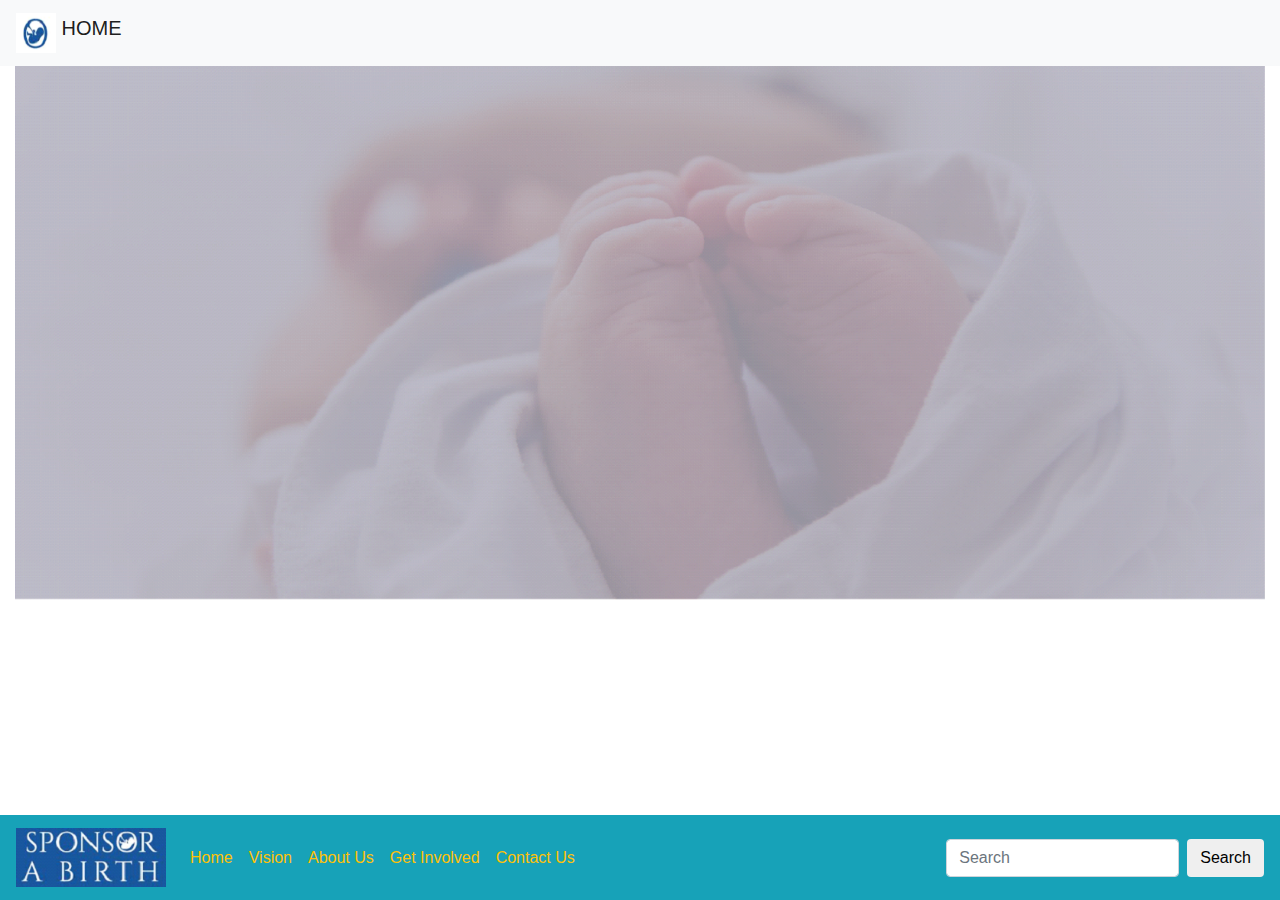
<file: index.html>
<!DOCTYPE html>
<html lang="en">

<head>
    <title>Sponser A Birth</title>
    <link rel="icon" href="assets/img/faviicon.gif">
    <meta charset="UTF-8">
    <meta name="viewport" content="width=device-width, initial-scale=1.0">
    <meta http-equiv="X-UA-Compatible" content="ie=edge">
    <link rel="stylesheet" href="assets/css/style.css">

    <!-- ++++++++++this CDN for a icons ++++++++++++ -->
    <link rel="stylesheet" href="https://cdnjs.cloudflare.com/ajax/libs/font-awesome/4.7.0/css/font-awesome.min.css">

    <!-- Latest compiled and minified CSS -->
    <link rel="stylesheet" href="https://maxcdn.bootstrapcdn.com/bootstrap/4.1.3/css/bootstrap.min.css">

    <!-- jQuery library -->
    <script src="https://ajax.googleapis.com/ajax/libs/jquery/3.3.1/jquery.min.js"></script>

    <!-- Popper JS -->
    <script src="https://cdnjs.cloudflare.com/ajax/libs/popper.js/1.14.3/umd/popper.min.js"></script>

    <!-- Latest compiled JavaScript -->
    <script src="https://maxcdn.bootstrapcdn.com/bootstrap/4.1.3/js/bootstrap.min.js"></script>

</head>

<!-- +++++++++++++++++++++++++++++++++++++++++++++START BODY SECTION++++++++++++++++++++++++++++++++++++++++++++++++++++ -->

<body>
    <div class="container-fluid">
        <nav class="navbar navbar-light fixed-top btn-outline-light">
            <a class="navbar-brand" href="#">
                <img src="assets/img/favicon.png" width="40" height="40" class="d-inline-block align-top" alt="">
                HOME
            </a>
        </nav>
    </div>

    <div class="container-fluid">
        <img src="assets/img/homeimg.png" style="width:100%;height: 600px;">
    </div>
























    <!-- ++++++++++++++++++++++BOTTOM NAVBAR+++++++++++++++++++++++++++++++++++++++ -->
    <div calss="container-fluid">
        <nav class="navbar navbar-expand-lg navbar-light bg-info fixed-bottom">
            <a class="navbar-brand" href="index.html">
                <img src="assets/img/logo.png" alt="logo" style="width:150px;">
            </a>

            <!-- <a class="navbar-brand" href="#">Navbar</a> -->
            <button class="navbar-toggler" type="button" data-toggle="collapse" data-target="#navbarTogglerDemo02"
                aria-controls="navbarTogglerDemo02" aria-expanded="false" aria-label="Toggle navigation">
                <span class="navbar-toggler-icon"></span>
            </button>

            <div class="collapse navbar-collapse" id="navbarTogglerDemo02">
                <ul class="navbar-nav mr-auto mt-2 mt-lg-0">
                    <li class="nav-item active">
                    <li class="nav-item">
                        <a class="nav-link text-warning" href="index.html">Home</a>
                    </li>
                    <a class="nav-link text-warning" href="vision.html">Vision <span class="sr-only">(current)</span></a>
                    </li>
                    <li class="nav-item">
                        <a class="nav-link text-warning" href="AboutUs.html">About Us</a>
                    </li>
                    <li class="nav-item">
                        <a class="nav-link text-warning" href="GetInvolved.html">Get Involved</a>
                    </li>
                    <li class="nav-item">
                        <a class="nav-link text-warning" href="ContactUs.html">Contact Us</a>
                    </li>
                </ul>
                <form class="form-inline my-2 my-lg-0">
                    <input class="form-control mr-sm-2" type="search" placeholder="Search">
                    <button class="btn btn-outline-muted my-2 my-sm-0" type="submit">Search</button>
                </form>
            </div>
        </nav>
    </div>












</body>

</html>
</file>
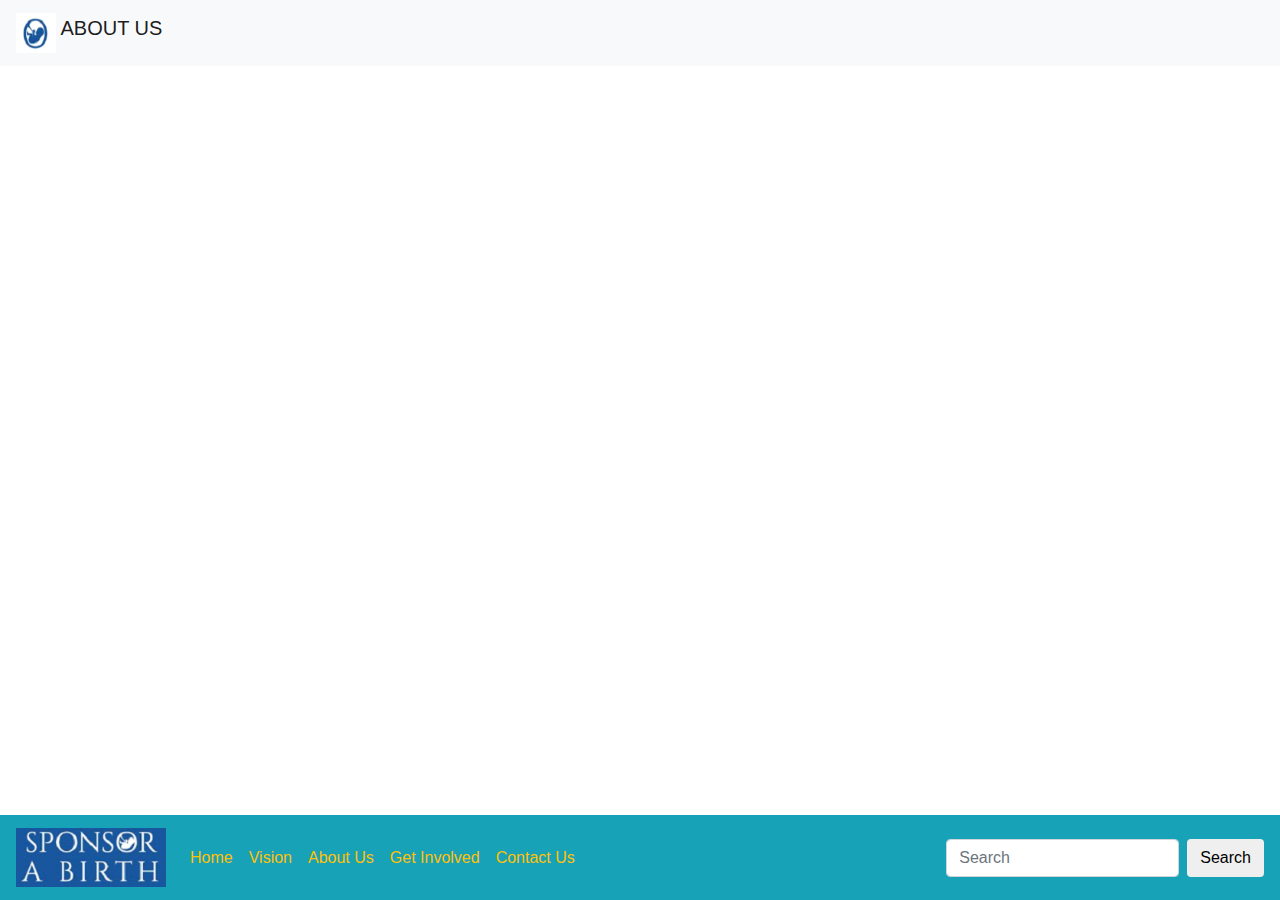
<file: AboutUs.html>
<!DOCTYPE html>
<html lang="en">
<head>
        <title>About us</title>
        <link rel="icon" href="assets/img/faviicon.gif">
    <meta charset="UTF-8">
    <meta name="viewport" content="width=device-width, initial-scale=1.0">
    <meta http-equiv="X-UA-Compatible" content="ie=edge">
 

    <!-- ++++++++++this CDN for a icons ++++++++++++ -->   
<link rel="stylesheet" href="https://cdnjs.cloudflare.com/ajax/libs/font-awesome/4.7.0/css/font-awesome.min.css">
    
<!-- Latest compiled and minified CSS -->
<link rel="stylesheet" href="https://maxcdn.bootstrapcdn.com/bootstrap/4.1.3/css/bootstrap.min.css">

<!-- jQuery library -->
<script src="https://ajax.googleapis.com/ajax/libs/jquery/3.3.1/jquery.min.js"></script>

<!-- Popper JS -->
<script src="https://cdnjs.cloudflare.com/ajax/libs/popper.js/1.14.3/umd/popper.min.js"></script>

<!-- Latest compiled JavaScript -->
<script src="https://maxcdn.bootstrapcdn.com/bootstrap/4.1.3/js/bootstrap.min.js"></script>

</head>

<!-- ++++++++++++++++++++++++++++++++++++++BODY SECTION START+++++++++++++++++++++++++ -->
<body>
        <div class="container-fluid">
                <nav class="navbar navbar-light fixed-top btn-outline-light">
                        <a class="navbar-brand" href="index.html">
                          <img src="assets/img/favicon.png" width="40" height="40" class="d-inline-block align-top" alt="">
                          ABOUT US
                        </a>
                      </nav>
                    </div>

                   
                            
                            





















  <!-- ++++++++++++++++++++++BOTTOM NAVBAR+++++++++++++++++++++++++++++++++++++++ -->

                <div calss="container-fluid">
                        <nav class="navbar navbar-expand-lg navbar-light bg-info fixed-bottom" style="background-color:cadetblue">
                                <a class="navbar-brand" href="index.html">
                                        <img src="assets/img/logo.png" alt="logo" style="width:150px;">
                                      </a>
                                      
                                <!-- <a class="navbar-brand" href="#">Navbar</a> -->
                                <button class="navbar-toggler" type="button" data-toggle="collapse" data-target="#navbarTogglerDemo02" aria-controls="navbarTogglerDemo02" aria-expanded="false" aria-label="Toggle navigation">
                                  <span class="navbar-toggler-icon"></span>
                                </button>
                              
                                <div class="collapse navbar-collapse" id="navbarTogglerDemo02">
                                  <ul class="navbar-nav mr-auto mt-2 mt-lg-0">
                                    <li class="nav-item active">
                                            <li class="nav-item" style="text-color:white">
                                                    <a class="nav-link text-warning" href="index.html" >Home</a>
                                                  </li>
                                      <a class="nav-link text-warning" href="vision.html">Vision <span class="sr-only">(current)</span></a>
                                    </li>
                                    <li class="nav-item">
                                      <a class="nav-link text-warning" href="AboutUs.html">About Us</a>
                                    </li>
                                    <li class="nav-item">
                                      <a class="nav-link text-warning" href="GetInvolved.html">Get Involved</a>
                                    </li>
                                    <li class="nav-item">
                                            <a class="nav-link text-warning" href="ContactUs.html">Contact Us</a>
                                          </li>
                                  </ul>
                                  <form class="form-inline my-2 my-lg-0">
                                    <input class="form-control mr-sm-2" type="search" placeholder="Search">
                                    <button class="btn btn-outline-muted my-2 my-sm-0" type="submit">Search</button>
                                  </form>
                                </div>
                              </nav>
                            </div>
</body>
</html>
</file>
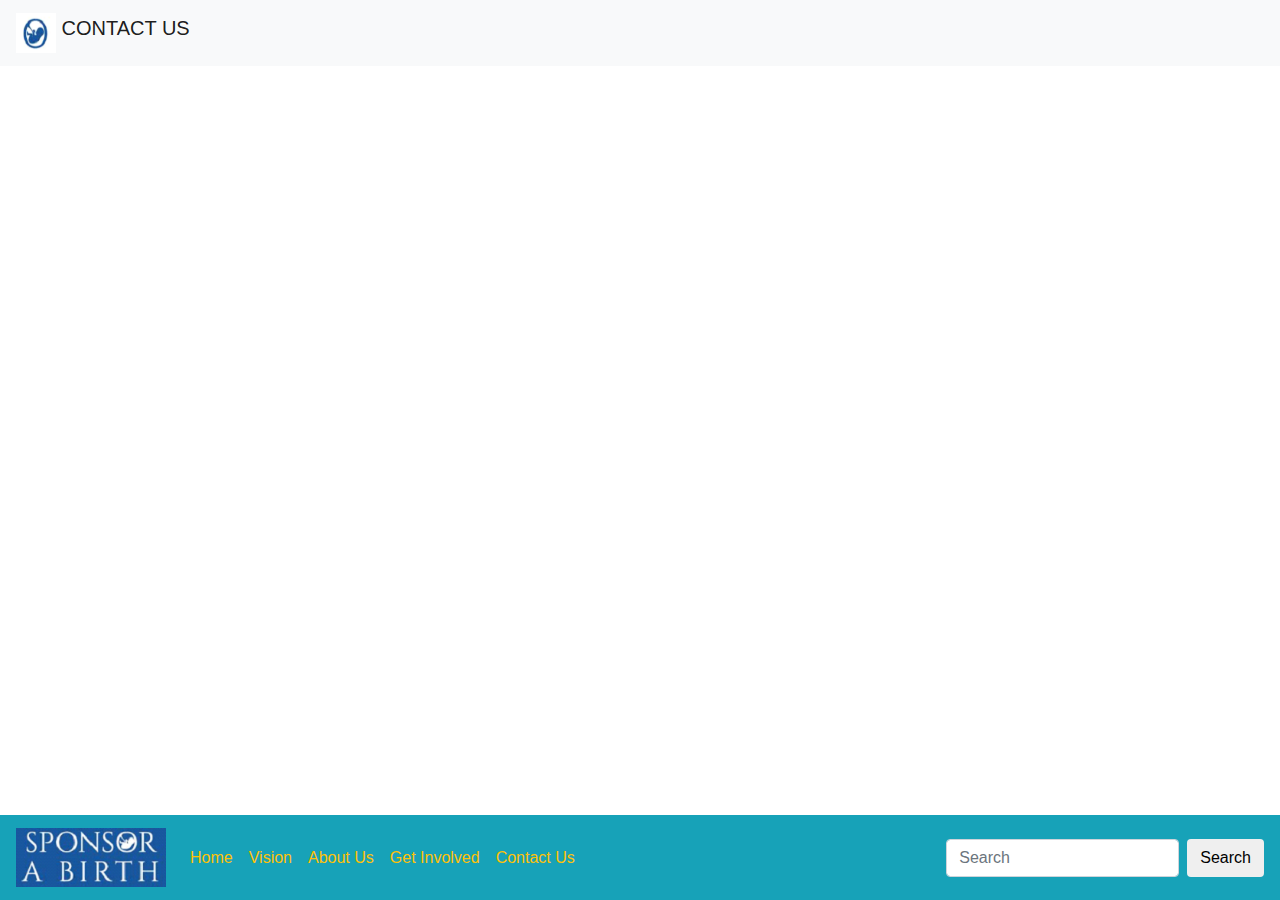
<file: ContactUs.html>
<!DOCTYPE html>
<html lang="en">
<head>
        <title>Contact us</title>
        <link rel="icon" href="assets/img/faviicon.gif">
    <meta charset="UTF-8">
    <meta name="viewport" content="width=device-width, initial-scale=1.0">
    <meta http-equiv="X-UA-Compatible" content="ie=edge">
    

    <!-- ++++++++++this CDN for a icons ++++++++++++ -->   
<link rel="stylesheet" href="https://cdnjs.cloudflare.com/ajax/libs/font-awesome/4.7.0/css/font-awesome.min.css">
    
<!-- Latest compiled and minified CSS -->
<link rel="stylesheet" href="https://maxcdn.bootstrapcdn.com/bootstrap/4.1.3/css/bootstrap.min.css">

<!-- jQuery library -->
<script src="https://ajax.googleapis.com/ajax/libs/jquery/3.3.1/jquery.min.js"></script>

<!-- Popper JS -->
<script src="https://cdnjs.cloudflare.com/ajax/libs/popper.js/1.14.3/umd/popper.min.js"></script>

<!-- Latest compiled JavaScript -->
<script src="https://maxcdn.bootstrapcdn.com/bootstrap/4.1.3/js/bootstrap.min.js"></script>
</head>
<!-- ++++++++++++++++++++++++++++++++++++++BODY SECTION START+++++++++++++++++++++++++ -->
<body>
        <div class="container-fluid">
                <nav class="navbar navbar-light fixed-top btn-outline-light">
                        <a class="navbar-brand" href="#">
                          <img src="assets/img/favicon.png" width="40" height="40" class="d-inline-block align-top" alt="">
                          CONTACT US
                        </a>
                      </nav>
                    </div>




















  <!-- ++++++++++++++++++++++BOTTOM NAVBAR+++++++++++++++++++++++++++++++++++++++ -->

                <div calss="container-fluid">
                        <nav class="navbar navbar-expand-lg navbar-light bg-info fixed-bottom" style="background-color:cadetblue">
                                <a class="navbar-brand" href="index.html">
                                        <img src="assets/img/logo.png" alt="logo" style="width:150px;">
                                      </a>
                                      
                                <!-- <a class="navbar-brand" href="#">Navbar</a> -->
                                <button class="navbar-toggler" type="button" data-toggle="collapse" data-target="#navbarTogglerDemo02" aria-controls="navbarTogglerDemo02" aria-expanded="false" aria-label="Toggle navigation">
                                  <span class="navbar-toggler-icon"></span>
                                </button>
                              
                                <div class="collapse navbar-collapse" id="navbarTogglerDemo02">
                                  <ul class="navbar-nav mr-auto mt-2 mt-lg-0">
                                    <li class="nav-item active">
                                            <li class="nav-item">
                                                    <a class="nav-link text-warning " href="index.html">Home</a>
                                                  </li>
                                      <a class="nav-link text-warning" href="vision.html">Vision <span class="sr-only">(current)</span></a>
                                    </li>
                                    <li class="nav-item">
                                      <a class="nav-link text-warning" href="AboutUs.html">About Us</a>
                                    </li>
                                    <li class="nav-item">
                                      <a class="nav-link text-warning" href="GetInvolved.html">Get Involved</a>
                                    </li>
                                    <li class="nav-item">
                                            <a class="nav-link text-warning" href="ContactUs.html">Contact Us</a>
                                          </li>
                                  </ul>
                                  <form class="form-inline my-2 my-lg-0">
                                    <input class="form-control mr-sm-2" type="search" placeholder="Search">
                                    <button class="btn btn-outline-muted my-2 my-sm-0" type="submit">Search</button>
                                  </form>
                                </div>
                              </nav>
                            </div>
</body>
</html>
</file>
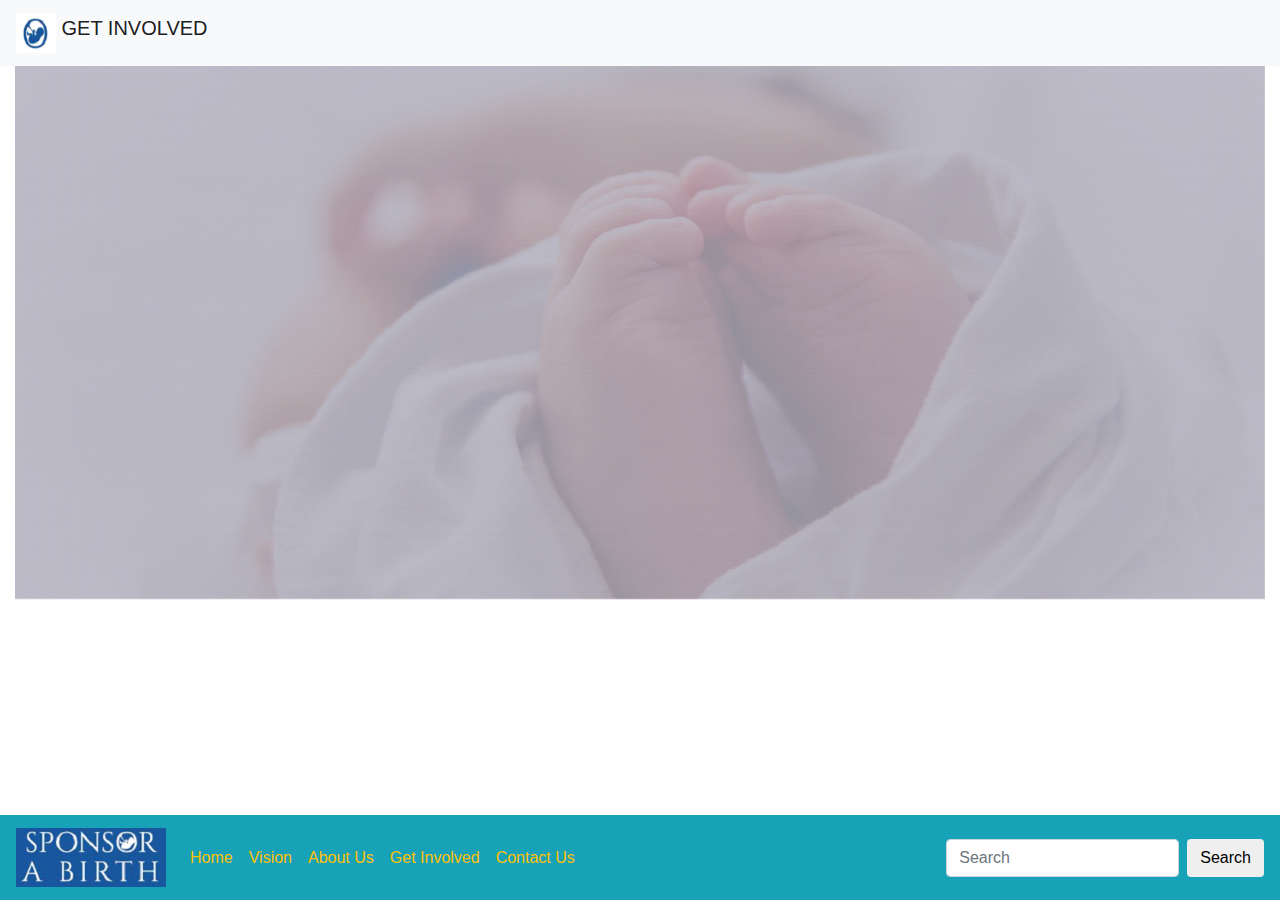
<file: GetInvolved.html>
<!DOCTYPE html>
<html lang="en">
<head>
        <title>Get Involved</title>
        <link rel="icon" href="assets/img/faviicon.gif">
    <meta charset="UTF-8">
    <meta name="viewport" content="width=device-width, initial-scale=1.0">
    <meta http-equiv="X-UA-Compatible" content="ie=edge">
    

<!-- ++++++++++this CDN for a icons ++++++++++++ -->   
<link rel="stylesheet" href="https://cdnjs.cloudflare.com/ajax/libs/font-awesome/4.7.0/css/font-awesome.min.css">
    
<!-- Latest compiled and minified CSS -->
<link rel="stylesheet" href="https://maxcdn.bootstrapcdn.com/bootstrap/4.1.3/css/bootstrap.min.css">

<!-- jQuery library -->
<script src="https://ajax.googleapis.com/ajax/libs/jquery/3.3.1/jquery.min.js"></script>

<!-- Popper JS -->
<script src="https://cdnjs.cloudflare.com/ajax/libs/popper.js/1.14.3/umd/popper.min.js"></script>

<!-- Latest compiled JavaScript -->
<script src="https://maxcdn.bootstrapcdn.com/bootstrap/4.1.3/js/bootstrap.min.js"></script>

</head>
<!-- ++++++++++++++++++++++++++++++++++++++BODY SECTION START+++++++++++++++++++++++++ -->
<body>
        <div class="container-fluid">
                <nav class="navbar navbar-light fixed-top btn-outline-light">
                        <a class="navbar-brand" href="#">
                          <img src="assets/img/favicon.png" width="40" height="40" class="d-inline-block align-top" alt="">
                          GET INVOLVED
                        </a>
                      </nav>
                    </div>

                    <div class="container-fluid">
                            <img src="assets/img/homeimg.png" img-fluid style="width:100%;height: 600px;">
</div>






















  <!-- ++++++++++++++++++++++BOTTOM NAVBAR+++++++++++++++++++++++++++++++++++++++ -->
                <div calss="container-fluid">
                        <nav class="navbar navbar-expand-lg navbar-light  bg-info fixed-bottom" style="background-color:cadetblue">
                                <a class="navbar-brand" href="index.html">
                                        <img src="assets/img/logo.png" alt="logo" style="width:150px;">
                                      </a>
                                      
                                <!-- <a class="navbar-brand" href="#">Navbar</a> -->
                                <button class="navbar-toggler" type="button" data-toggle="collapse" data-target="#navbarTogglerDemo02" aria-controls="navbarTogglerDemo02" aria-expanded="false" aria-label="Toggle navigation">
                                  <span class="navbar-toggler-icon"></span>
                                </button>
                              
                                <div class="collapse navbar-collapse" id="navbarTogglerDemo02">
                                  <ul class="navbar-nav mr-auto mt-2 mt-lg-0">
                                    <li class="nav-item active">
                                            <li class="nav-item">
                                                    <a class="nav-link text-warning " href="index.html">Home</a>
                                                  </li>
                                      <a class="nav-link text-warning" href="vision.html">Vision <span class="sr-only">(current)</span></a>
                                    </li>
                                    <li class="nav-item">
                                      <a class="nav-link text-warning" href="AboutUs.html">About Us</a>
                                    </li>
                                    <li class="nav-item">
                                      <a class="nav-link text-warning" href="GetInvolved.html">Get Involved</a>
                                    </li>
                                    <li class="nav-item">
                                            <a class="nav-link text-warning" href="ContactUs.html">Contact Us</a>
                                          </li>
                                  </ul>
                                  <form class="form-inline my-2 my-lg-0">
                                    <input class="form-control mr-sm-2" type="search" placeholder="Search">
                                    <button class="btn btn-outline-muted my-2 my-sm-0" type="submit">Search</button>
                                  </form>
                                </div>
                              </nav>
                            </div>
</body>
</html>
</file>
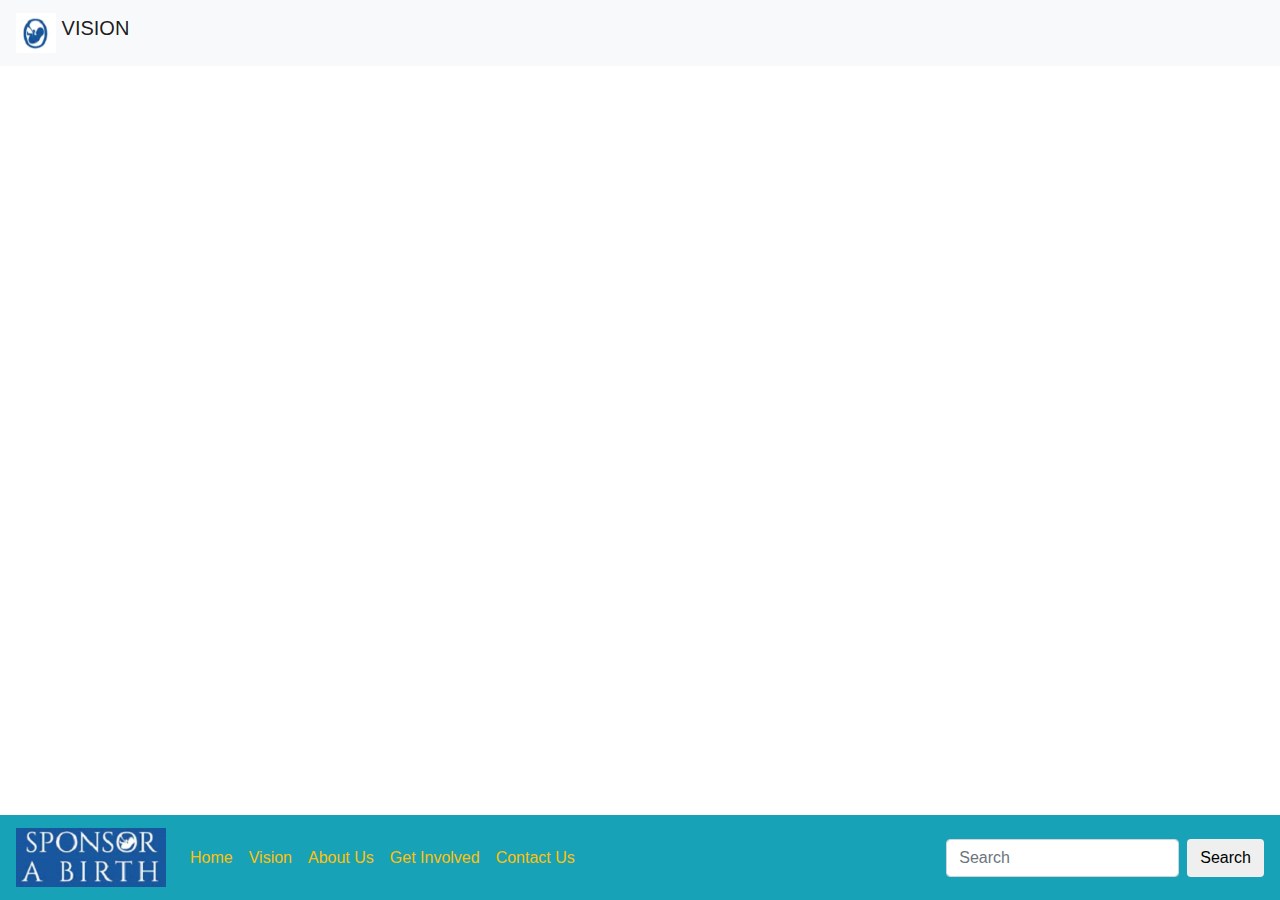
<file: vision.html>
<!DOCTYPE html>
<html lang="en">
<head>
        <title>Vision</title>
        <link rel="icon" href="assets/img/faviicon.gif">
    <meta charset="UTF-8">
    <meta name="viewport" content="width=device-width, initial-scale=1.0">
    <meta http-equiv="X-UA-Compatible" content="ie=edge">
   

    <!-- ++++++++++this CDN for a icons ++++++++++++ -->   
<link rel="stylesheet" href="https://cdnjs.cloudflare.com/ajax/libs/font-awesome/4.7.0/css/font-awesome.min.css">
    
<!-- Latest compiled and minified CSS -->
<link rel="stylesheet" href="https://maxcdn.bootstrapcdn.com/bootstrap/4.1.3/css/bootstrap.min.css">

<!-- jQuery library -->
<script src="https://ajax.googleapis.com/ajax/libs/jquery/3.3.1/jquery.min.js"></script>

<!-- Popper JS -->
<script src="https://cdnjs.cloudflare.com/ajax/libs/popper.js/1.14.3/umd/popper.min.js"></script>

<!-- Latest compiled JavaScript -->
<script src="https://maxcdn.bootstrapcdn.com/bootstrap/4.1.3/js/bootstrap.min.js"></script>
</head>
<!-- ++++++++++++++++++++++++++++++++++++++BODY SECTION START+++++++++++++++++++++++++ -->
<body>
        <div class="container-fluid">
                <nav class="navbar navbar-light fixed-top btn-outline-light">
                        <a class="navbar-brand" href="#">
                          <img src="assets/img/favicon.png" width="40" height="40" class="d-inline-block align-top" alt="">
                          VISION
                        </a>
                      </nav>
                    </div>
































                      <!-- ++++++++++++++++++++++BOTTOM NAVBAR+++++++++++++++++++++++++++++++++++++++ -->
                <div calss="container-fluid">
                        <nav class="navbar navbar-expand-lg navbar-light  bg-info fixed-bottom" style="background-color:cadetblue">
                                <a class="navbar-brand" href="index.html">
                                        <img src="assets/img/logo.png" alt="logo" style="width:150px;">
                                      </a>
                                      
                                <!-- <a class="navbar-brand" href="#">Navbar</a> -->
                                <button class="navbar-toggler" type="button" data-toggle="collapse" data-target="#navbarTogglerDemo02" aria-controls="navbarTogglerDemo02" aria-expanded="false" aria-label="Toggle navigation">
                                  <span class="navbar-toggler-icon"></span>
                                </button>
                              
                                <div class="collapse navbar-collapse" id="navbarTogglerDemo02">
                                  <ul class="navbar-nav mr-auto mt-2 mt-lg-0">
                                    <li class="nav-item active">
                                            <li class="nav-item">
                                                    <a class="nav-link text-warning" href="index.html">Home</a>
                                                  </li>
                                      <a class="nav-link text-warning" href="vision.html">Vision <span class="sr-only">(current)</span></a>
                                    </li>
                                    <li class="nav-item">
                                      <a class="nav-link text-warning" href="AboutUs.html">About Us</a>
                                    </li>
                                    <li class="nav-item">
                                      <a class="nav-link text-warning" href="GetInvolved.html">Get Involved</a>
                                    </li>
                                    <li class="nav-item">
                                            <a class="nav-link text-warning" href="ContactUs.html">Contact Us</a>
                                          </li>
                                  </ul>
                                  <form class="form-inline my-2 my-lg-0">
                                    <input class="form-control mr-sm-2" type="search" placeholder="Search">
                                    <button class="btn btn-outline-muted my-2 my-sm-0" type="submit">Search</button>
                                  </form>
                                </div>
                              </nav>
                            </div>
</body>
</html>
</file>
<file: assets/css/style.css>
h2{
background-color: blue;

}
</file>
